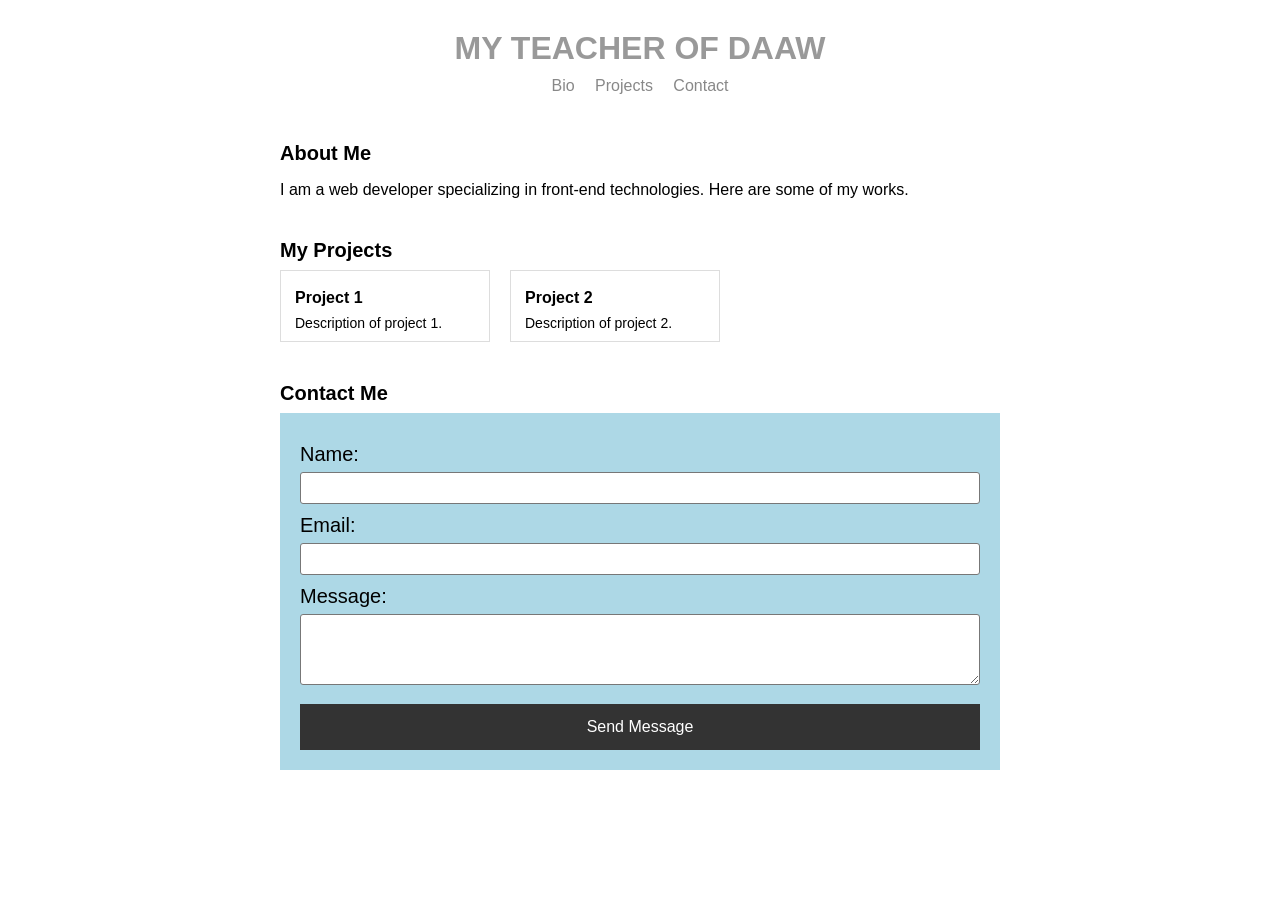
<file: index.html>
<!DOCTYPE html>
<html lang="fr">
<head>
  <meta charset="UTF-8">
  <meta name="viewport" content="width=device-width, initial-scale=1.0">
  <title>My Teacher of DAAW</title>
  <link rel="stylesheet" href="style.css">
</head>
<body>

  <header>
    <h1>MY TEACHER OF DAAW</h1>
    <nav>
      <a href="#bio">Bio</a>
      <a href="#projects">Projects</a>
      <a href="#contact">Contact</a>
    </nav>
  </header>

  <main>
    <section id="bio">
      <h2>About Me</h2>
      <p>I am a web developer specializing in front-end technologies. Here are some of my works.</p>
    </section>

    <section id="projects">
      <h2>My Projects</h2>
      <div class="projects">
        <div class="project">
          <h3>Project 1</h3>
          <p>Description of project 1.</p>
        </div>
        <div class="project">
          <h3>Project 2</h3>
          <p>Description of project 2.</p>
        </div>
      </div>
    </section>

    <section id="contact">
      <h2>Contact Me</h2>
      
      <form action="cv.html" method="get">
        <label for="name">Name:</label>
        <input type="text" id="name" name="name" required>

        <label for="email">Email:</label>
        <input type="email" id="email" name="email" required>

        <label for="message">Message:</label>
        <textarea id="message" name="message" rows="3" required></textarea>

        <button type="submit">Send Message</button>
      </form>
    </section>
  </main>

</body>
</html>
</file>
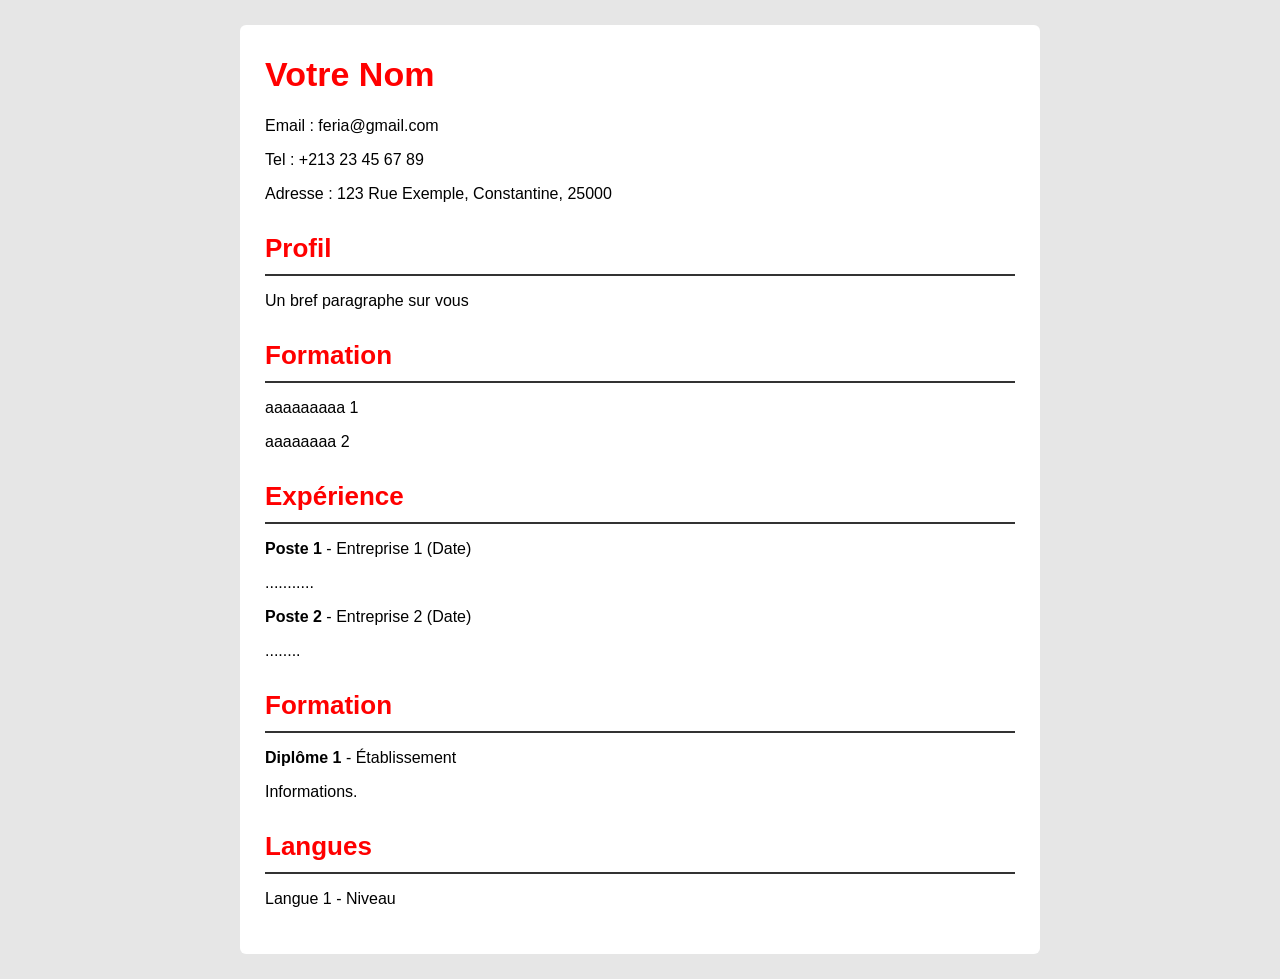
<file: cv.html>
<!DOCTYPE html>
<html lang="fr">
<head>
  <meta charset="UTF-8">
  <meta name="viewport" content="width=device-width, initial-scale=1.0">
  <title>Curriculum Vitae</title>
  <link rel="stylesheet" href="style.css">
</head>
<body class="cv-page">

  <div class="cv">
   

    <h1>Votre Nom</h1>
    <p>Email : feria@gmail.com</p>
    <p>Tel : +213 23 45 67 89</p>
    <p>Adresse : 123 Rue Exemple, Constantine, 25000</p>

    <h2>Profil</h2>
    <p>Un bref paragraphe sur vous</p>

    <h2>Formation</h2>
    <p>aaaaaaaaa 1</p>
    <p>aaaaaaaa 2</p>

    <h2>Expérience</h2>
    <p><strong>Poste 1</strong> - Entreprise 1 (Date)</p>
    <p>...........</p>
    <p><strong>Poste 2</strong> - Entreprise 2 (Date)</p>
    <p>........</p>

    <h2>Formation</h2>
    <p><strong>Diplôme 1</strong> - Établissement</p>
    <p>Informations.</p>

    <h2>Langues</h2>
    <p>Langue 1 - Niveau</p>
  </div>

</body>
</html>
</file>
<file: style.css>
* {
  box-sizing: border-box;
}

body {
  font-family: Arial, Helvetica, sans-serif;
  margin: 0;
  color: #000;
  background: #fff;
}


header {
  text-align: center;
  padding: 30px 0 10px;
}

header h1 {
  color: #999;
  font-size: 32px;
  margin: 0 0 10px;
}

nav a {
  color: #888;
  text-decoration: none;
  margin: 0 8px;
}

nav a:hover {
  text-decoration: underline;
}


main {
  max-width: 800px;
  margin: 0 auto;
  padding: 20px 40px;
}

section {
  margin-bottom: 40px;
}

h2 {
  font-size: 20px;
  margin-bottom: 8px;
}


.projects {
  display: flex;
  gap: 20px;
}

.project {
  border: 1px solid #ddd;
  padding: 10px 14px;
  width: 210px;
}

.project h3 {
  margin: 8px 0;
  font-size: 16px;
}

.project p {
  margin: 0;
  font-size: 14px;
}


form {
  background: lightblue;
  padding: 20px;
}

label {
  display: block;
  font-size: 20px;
  margin: 10px 0 6px;
}

input,
textarea {
  width: 100%;
  padding: 6px;
  border: 1px solid #777;
  border-radius: 3px;
  font-size: 16px;
}

textarea {
  resize: vertical;
}

button {
  display: block;
  width: 100%;
  margin-top: 15px;
  padding: 14px;
  background: #333;
  color: #fff;
  border: none;
  font-size: 16px;
  cursor: pointer;
}

button:hover {
  background: #555;
}


.cv-page {
  background: #e6e6e6;
  padding: 25px;
}

.cv {
  position: relative;
  background: #fff;
  max-width: 800px;
  margin: 0 auto;
  padding: 30px 25px;
  border-radius: 6px;
}

.cv h1 {
  color: red;
  font-size: 34px;
  margin-top: 0;
}

.cv h2 {
  color: red;
  font-size: 26px;
  border-bottom: 2px solid #333;
  padding-bottom: 10px;
  margin-top: 30px;
}

.cv .photo {
  position: absolute;
  top: 20px;
  right: 25px;
  width: 120px;
  border-radius: 50%;
}
</file>
